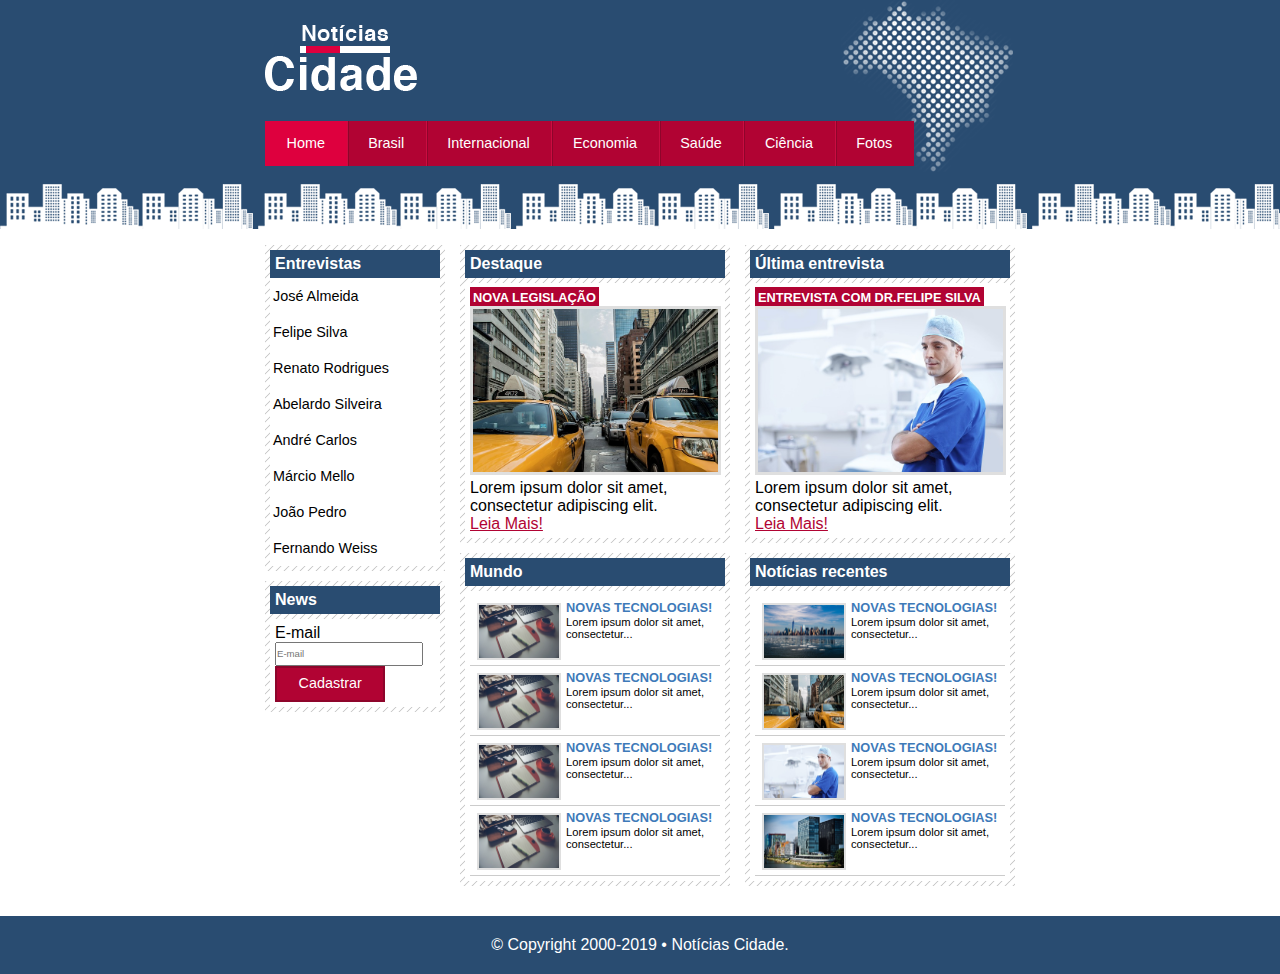
<file: index.html>
<!DOCTYPE html>
<html>
<head>
	<title>Noticias da Cidade</title>
	<meta charset="utf-8">

	<!--Estilo customizado-->
	<link rel="stylesheet" type="text/css" href="css/style.css">

</head>
<body class="home">

	<!-- #INICIO CONTAINER -->
	<div id="container">
		
		<!-- #INICIO TOPO -->
		<div id="topo">
			<h1 class="logo">Noticias Cidade</h1>

			<ul id="navegacao">
				
				<li class="primeiro">
					<a id="home" href="">Home</a>
				</li>

				<li>
					<a id="brasil" href="brasil.html">Brasil</a>
				</li>

				<li>
					<a id="internacional" href="internacional.html">Internacional</a>
				</li>

				<li>
					<a id="economia" href="economia.html">Economia</a>
				</li>

				<li>
					<a id="saude" href="saude.html">Saúde</a>
				</li>

				<li>
					<a id="ciencia" href="ciencia.html">Ciência</a>
				</li>

				<li>
					<a id="fotos" href="fotos.html">Fotos</a>
				</li>

			</ul>
		</div>
		<!-- #FIM TOPO -->

		<!-- #INICIO CONTEUDO-->
		<div id="conteudo">

			<div id="primario">
				
				<div class="caixa destaque">
					<h2>Destaque</h2>
					<div class="caixa-conteudo">
						<h3>Nova Legislação</h3>
						<img class="imagem-principal" src="imagens/taxi.jpg" width="100%">

						<p>
							Lorem ipsum dolor sit amet, consectetur adipiscing elit.
						</p>

						<a href="">Leia Mais!</a>
					</div>					
				</div>

				<div class="caixa">
					<h2>Mundo</h2>

					<div class="caixa-conteudo">

						<ul id="lista-noticias">
							<li>
								<a href="">
									<img src="imagens/tecnologia.jpg" width="80">

									<h3>Novas Tecnologias!</h3>
									<p>
										Lorem ipsum dolor sit amet, consectetur...
									</p>
								</a>
							</li>

							<li>
								<a href="">
									<img src="imagens/tecnologia.jpg" width="80">

									<h3>Novas Tecnologias!</h3>
									<p>
										Lorem ipsum dolor sit amet, consectetur...
									</p>
								</a>
							</li>

							<li>
								<a href="">
									<img src="imagens/tecnologia.jpg" width="80">

									<h3>Novas Tecnologias!</h3>
									<p>
										Lorem ipsum dolor sit amet, consectetur...
									</p>
								</a>
							</li>

							<li>
								<a href="">
									<img src="imagens/tecnologia.jpg" width="80">

									<h3>Novas Tecnologias!</h3>
									<p>
										Lorem ipsum dolor sit amet, consectetur...
									</p>
								</a>
							</li>

						</ul>

						
					</div>
				</div>

			</div>

			<div id="secundario">
				
				<div class="caixa destaque">
					<h2>Última entrevista</h2>
					<div class="caixa-conteudo">
						<h3>entrevista com dr.felipe silva</h3>
						<img class="imagem-principal" src="imagens/doutor.jpg" width="100%">

						<p>
							Lorem ipsum dolor sit amet, consectetur adipiscing elit.
						</p>

						<a href="">Leia Mais!</a>
					</div>
				</div>

				<div class="caixa">
					<h2>Notícias recentes</h2>

					<div class="caixa-conteudo">

						<ul id="lista-noticias">
							<li>
								<a href="">
									<img src="imagens/cidade.jpg" width="80">

									<h3>Novas Tecnologias!</h3>
									<p>
										Lorem ipsum dolor sit amet, consectetur...
									</p>
								</a>
							</li>

							<li>
								<a href="">
									<img src="imagens/taxi.jpg" width="80">

									<h3>Novas Tecnologias!</h3>
									<p>
										Lorem ipsum dolor sit amet, consectetur...
									</p>
								</a>
							</li>

							<li>
								<a href="">
									<img src="imagens/doutor.jpg" width="80">

									<h3>Novas Tecnologias!</h3>
									<p>
										Lorem ipsum dolor sit amet, consectetur...
									</p>
								</a>
							</li>

							<li>
								<a href="">
									<img src="imagens/mundo.jpg" width="80">

									<h3>Novas Tecnologias!</h3>
									<p>
										Lorem ipsum dolor sit amet, consectetur...
									</p>
								</a>
							</li>

						</ul>

						
					</div>
				</div>
			</div>
			
			<div id="lateral">
				
				<!--#INICIO DO MENU LATERAL-->
				<div class="caixa">
					<h2>Entrevistas</h2>

					<div id="caixa-conteudo">
						
						<ul>
							<li>
								<a href="">José Almeida</a>
							</li>
							<li>
								<a href="">Felipe Silva</a>
							</li>
							<li>
								<a href="">Renato Rodrigues</a>
							</li>
							<li>
								<a href="">Abelardo Silveira</a>
							</li>
							<li>
								<a href="">André Carlos</a>
							</li>
							<li>
								<a href="">Márcio Mello</a>
							</li>
							<li>
								<a href="">João Pedro</a>
							</li>
							<li>
								<a href="">Fernando Weiss</a>
							</li>
						</ul>
					</div>
				</div><!--#FIM DO MENU LATERAL-->

				<div class="caixa" id="caixa-secundaria">

					<h2>News</h2>

					<div class="cadastro">
						<form>
							<label for="email">E-mail</label>
							<input type="text" name="email" id="email" placeholder="E-mail">
						</form>

						<input type="submit" value="Cadastrar">
					</div>
					
				</div>
			</div>


		</div>
		<!-- #FIM CONTEUDO -->

	</div>
	<!-- #FIM CONTAINER -->

	<!--#INICIO DO RODAPÉ-->
	<div id="container-rodape" style="clear: both">
		<div id="rodape">
			&copy; Copyright 2000-2019 &bull; Notícias Cidade.
		</div>
	</div>
	<!--#FIM DO RODAPÉ-->


</body>
</html>
</file>
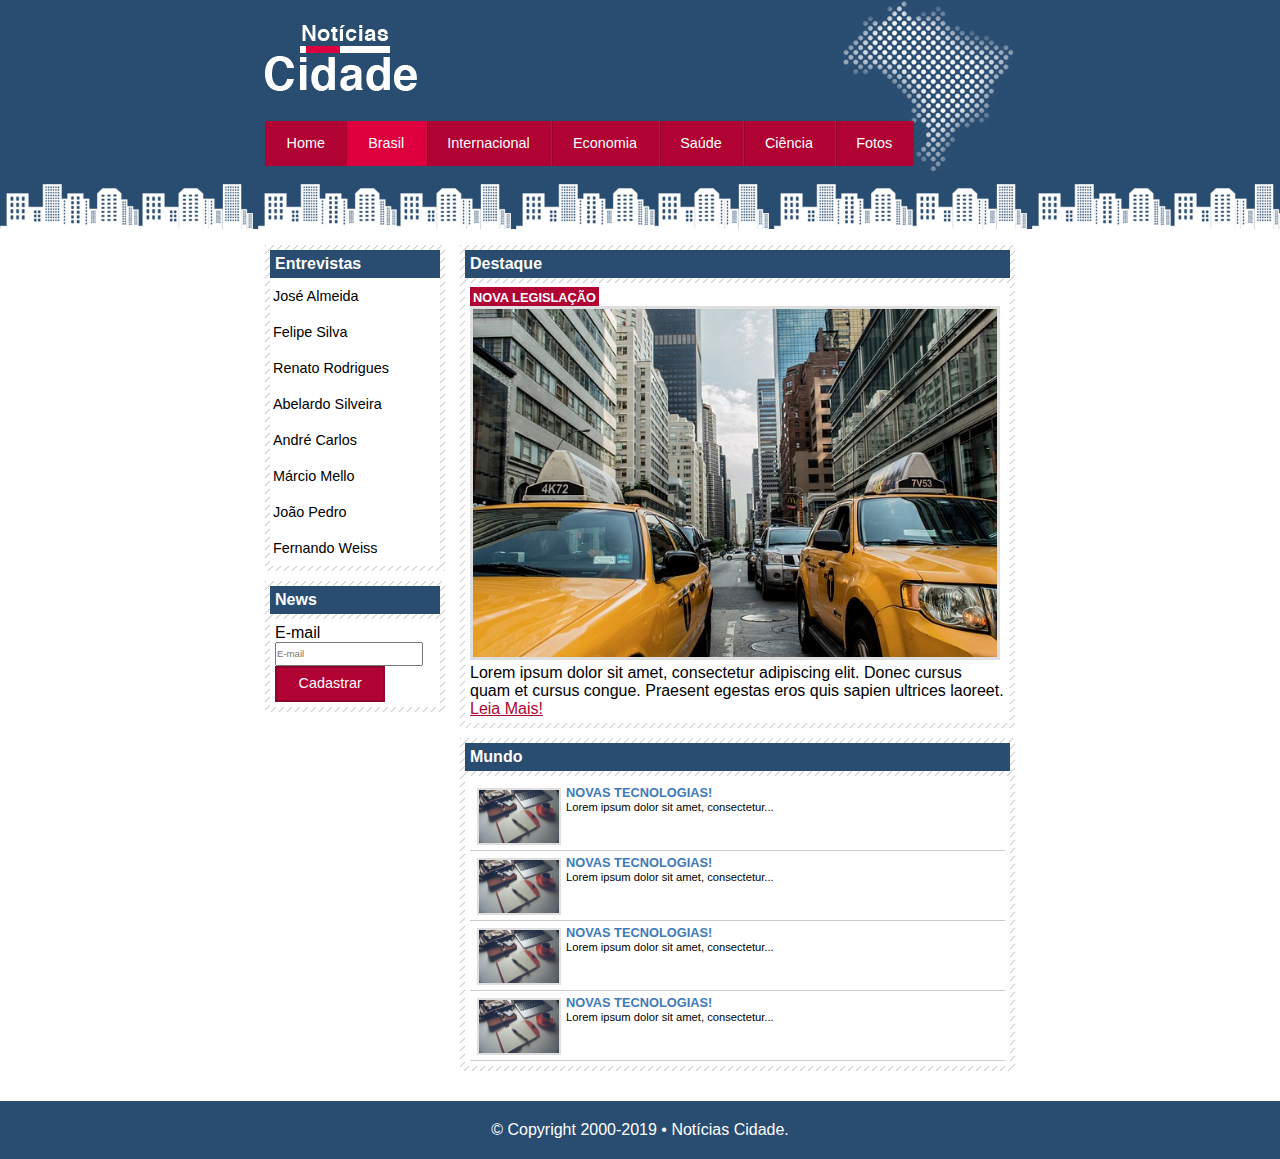
<file: brasil.html>
<!DOCTYPE html>
<html>
<head>
	<title>Noticias da Cidade &bull; Brasil </title>
	<meta charset="utf-8">

	<!--Estilo customizado-->
	<link rel="stylesheet" type="text/css" href="css/style.css">

</head>
<body id="duas-colunas" class="brasil">

	<!-- #INICIO CONTAINER -->
	<div id="container">
		
		<!-- #INICIO TOPO -->
		<div id="topo">
			<h1 class="logo">Noticias Cidade</h1>

			<ul id="navegacao">
				
				<li class="primeiro">
					<a id="home" href="index.html">Home</a>
				</li>

				<li>
					<a id="brasil" href="">Brasil</a>
				</li>

				<li>
					<a id="internacional" href="internacional.html">Internacional</a>
				</li>

				<li>
					<a id="economia" href="economia.html">Economia</a>
				</li>

				<li>
					<a id="saude" href="saude.html">Saúde</a>
				</li>

				<li>
					<a id="ciencia" href="ciencia.html">Ciência</a>
				</li>

				<li>
					<a id="fotos" href="fotos.html">Fotos</a>
				</li>

			</ul>
		</div><!-- #FIM TOPO -->

		<!-- #INICIO CONTEUDO-->
		<div id="conteudo">

			<div id="primario">

				<!-- #INICIO DA ÁREA DE DESTAQUE-->
				<div class="caixa destaque">
					<h2>Destaque</h2>
					<div class="caixa-conteudo">
						<h3>nova legislação</h3>

						<img class="imagem-principal
						" src="imagens/taxi.jpg" width="100%">

						<p>
						Lorem ipsum dolor sit amet, consectetur adipiscing elit. Donec cursus quam et cursus congue. Praesent egestas eros quis sapien ultrices laoreet.
						</p>

						<a href="">Leia Mais!</a>
						
					</div>
					
				</div>
				<!-- #FIM DA ÁREA DE DESTAQUE-->

				<!-- #INICIO DA ÁREA DE NOTICIAS-->
				<div class="caixa">
					<h2>Mundo</h2>

					<div class="caixa-conteudo">

						<ul id="lista-noticias">
							
							<li>
								<a href="">
									<img src="imagens/tecnologia.jpg" width="80">

									<h3>Novas Tecnologias!</h3>
									<p>
										Lorem ipsum dolor sit amet, consectetur...
									</p>
								</a>
							</li>

							<li>
								<a href="">
									<img src="imagens/tecnologia.jpg" width="80">

									<h3>Novas Tecnologias!</h3>
									<p>
										Lorem ipsum dolor sit amet, consectetur...
									</p>
								</a>
							</li>

							<li>
								<a href="">
									<img src="imagens/tecnologia.jpg" width="80">

									<h3>Novas Tecnologias!</h3>
									<p>
										Lorem ipsum dolor sit amet, consectetur...
									</p>
								</a>
							</li>

							<li>
								<a href="">
									<img src="imagens/tecnologia.jpg" width="80">

									<h3>Novas Tecnologias!</h3>
									<p>
										Lorem ipsum dolor sit amet, consectetur...
									</p>
								</a>
							</li>

						</ul>

					</div>
				</div>
				<!-- #FIM DA ÁREA DE NOTICIAS-->
				
			</div>
			
			<div id="lateral">
				
				<!--#INICIO DO MENU LATERAL-->
				<div class="caixa">
					<h2>Entrevistas</h2>

					<div id="caixa-conteudo">
						
						<ul>
							<li>
								<a href="">José Almeida</a>
							</li>
							<li>
								<a href="">Felipe Silva</a>
							</li>
							<li>
								<a href="">Renato Rodrigues</a>
							</li>
							<li>
								<a href="">Abelardo Silveira</a>
							</li>
							<li>
								<a href="">André Carlos</a>
							</li>
							<li>
								<a href="">Márcio Mello</a>
							</li>
							<li>
								<a href="">João Pedro</a>
							</li>
							<li>
								<a href="">Fernando Weiss</a>
							</li>
						</ul>
					</div>
				</div><!--#FIM DO MENU LATERAL-->

				<div class="caixa" id="caixa-secundaria">

					<h2>News</h2>

					<div class="cadastro">
						<form>
							<label for="email">E-mail</label>
							<input type="text" name="email" id="email" placeholder="E-mail">
						</form>

						<input type="submit" value="Cadastrar">
					</div>
					
				</div>

			</div>


		</div><!-- #FIM CONTEUDO -->

	</div><!-- #FIM CONTAINER -->

	<div id="container-rodape" style="clear: both">
		<div id="rodape">
			&copy; Copyright 2000-2019 &bull; Notícias Cidade.
		</div>
	</div>


</body>
</html>
</file>
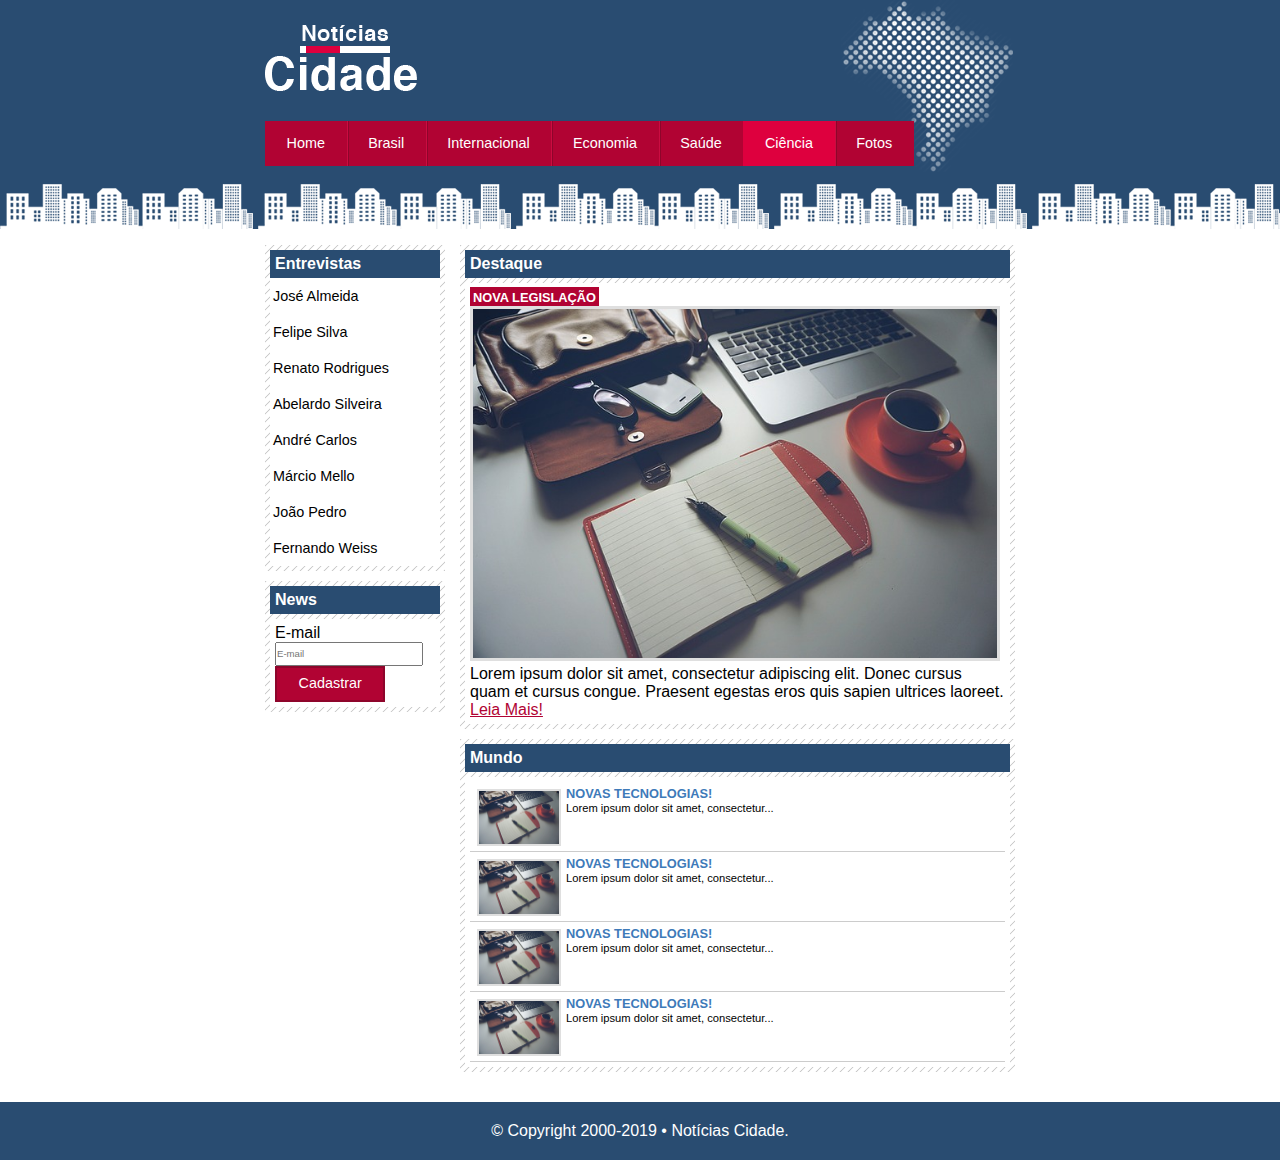
<file: ciencia.html>
<!DOCTYPE html>
<html>
<head>
	<title>Noticias da Cidade &bull; Ciência</title>
	<meta charset="utf-8">

	<!--Estilo customizado-->
	<link rel="stylesheet" type="text/css" href="css/style.css">

</head>
<body id="duas-colunas" class="ciencia">

	<!-- #INICIO CONTAINER -->
	<div id="container">
		
		<!-- #INICIO TOPO -->
		<div id="topo">
			<h1 class="logo">Noticias Cidade</h1>

			<ul id="navegacao">
				
				<li class="primeiro">
					<a id="home" href="index.html">Home</a>
				</li>

				<li>
					<a id="brasil" href="brasil.html">Brasil</a>
				</li>

				<li>
					<a id="internacional" href="internacional.html">Internacional</a>
				</li>

				<li>
					<a id="economia" href="economia.html">Economia</a>
				</li>

				<li>
					<a id="saude" href="saude.html">Saúde</a>
				</li>

				<li>
					<a id="ciencia" href="">Ciência</a>
				</li>

				<li>
					<a id="fotos" href="fotos.html">Fotos</a>
				</li>

			</ul>
		</div><!-- #FIM TOPO -->

		<!-- #INICIO CONTEUDO-->
		<div id="conteudo">

			<div id="primario">

				<!-- #INICIO DA ÁREA DE DESTAQUE-->
				<div class="caixa destaque">
					<h2>Destaque</h2>
					<div class="caixa-conteudo">
						<h3>nova legislação</h3>

						<img class="imagem-principal
						" src="imagens/tecnologia.jpg" width="100%">

						<p>
						Lorem ipsum dolor sit amet, consectetur adipiscing elit. Donec cursus quam et cursus congue. Praesent egestas eros quis sapien ultrices laoreet.
						</p>

						<a href="">Leia Mais!</a>
						
					</div>
					
				</div>
				<!-- #FIM DA ÁREA DE DESTAQUE-->

				<!-- #INICIO DA ÁREA DE NOTICIAS-->
				<div class="caixa">
					<h2>Mundo</h2>

					<div class="caixa-conteudo">

						<ul id="lista-noticias">
							
							<li>
								<a href="">
									<img src="imagens/tecnologia.jpg" width="80">

									<h3>Novas Tecnologias!</h3>
									<p>
										Lorem ipsum dolor sit amet, consectetur...
									</p>
								</a>
							</li>

							<li>
								<a href="">
									<img src="imagens/tecnologia.jpg" width="80">

									<h3>Novas Tecnologias!</h3>
									<p>
										Lorem ipsum dolor sit amet, consectetur...
									</p>
								</a>
							</li>

							<li>
								<a href="">
									<img src="imagens/tecnologia.jpg" width="80">

									<h3>Novas Tecnologias!</h3>
									<p>
										Lorem ipsum dolor sit amet, consectetur...
									</p>
								</a>
							</li>

							<li>
								<a href="">
									<img src="imagens/tecnologia.jpg" width="80">

									<h3>Novas Tecnologias!</h3>
									<p>
										Lorem ipsum dolor sit amet, consectetur...
									</p>
								</a>
							</li>

						</ul>

					</div>
				</div>
				<!-- #FIM DA ÁREA DE NOTICIAS-->
				
			</div>
			
			<div id="lateral">
				
				<!--#INICIO DO MENU LATERAL-->
				<div class="caixa">
					<h2>Entrevistas</h2>

					<div id="caixa-conteudo">
						
						<ul>
							<li>
								<a href="">José Almeida</a>
							</li>
							<li>
								<a href="">Felipe Silva</a>
							</li>
							<li>
								<a href="">Renato Rodrigues</a>
							</li>
							<li>
								<a href="">Abelardo Silveira</a>
							</li>
							<li>
								<a href="">André Carlos</a>
							</li>
							<li>
								<a href="">Márcio Mello</a>
							</li>
							<li>
								<a href="">João Pedro</a>
							</li>
							<li>
								<a href="">Fernando Weiss</a>
							</li>
						</ul>
					</div>
				</div><!--#FIM DO MENU LATERAL-->

				<div class="caixa" id="caixa-secundaria">

					<h2>News</h2>

					<div class="cadastro">
						<form>
							<label for="email">E-mail</label>
							<input type="text" name="email" id="email" placeholder="E-mail">
						</form>

						<input type="submit" value="Cadastrar">
					</div>
					
				</div>

			</div>

		</div><!-- #FIM CONTEUDO -->

	</div><!-- #FIM CONTAINER -->

	<div id="container-rodape" style="clear: both">
		<div id="rodape">
			&copy; Copyright 2000-2019 &bull; Notícias Cidade.
		</div>
	</div>

</body>
</html>
</file>
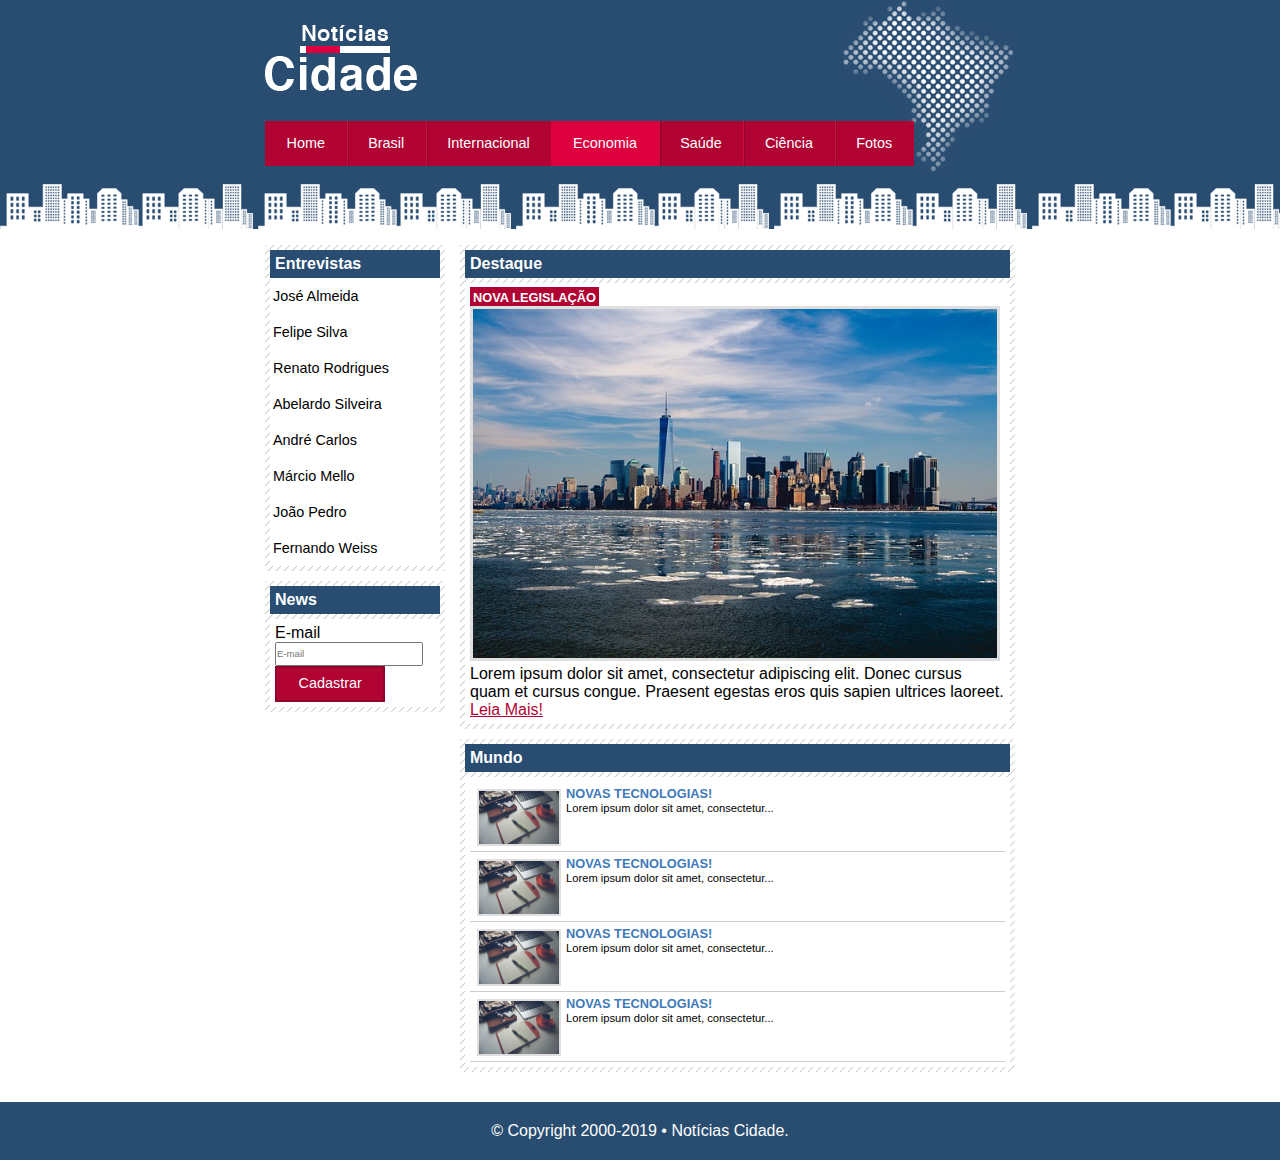
<file: economia.html>
<!DOCTYPE html>
<html>
<head>
	<title>Noticias da Cidade &bull; Economia</title>
	<meta charset="utf-8">

	<!--Estilo customizado-->
	<link rel="stylesheet" type="text/css" href="css/style.css">

</head>
<body id="duas-colunas" class="economia">

	<!-- #INICIO CONTAINER -->
	<div id="container">
		
		<!-- #INICIO TOPO -->
		<div id="topo">
			<h1 class="logo">Noticias Cidade</h1>

			<ul id="navegacao">
				
				<li class="primeiro">
					<a id="home" href="index.html">Home</a>
				</li>

				<li>
					<a id="brasil" href="brasil.html">Brasil</a>
				</li>

				<li>
					<a id="internacional" href="internacional.html">Internacional</a>
				</li>

				<li>
					<a id="economia" href="">Economia</a>
				</li>

				<li>
					<a id="saude" href="saude.html">Saúde</a>
				</li>

				<li>
					<a id="ciencia" href="ciencia.html">Ciência</a>
				</li>

				<li>
					<a id="fotos" href="fotos.html">Fotos</a>
				</li>

			</ul>
		</div><!-- #FIM TOPO -->

		<!-- #INICIO CONTEUDO-->
		<div id="conteudo">

			<div id="primario">

				<!-- #INICIO DA ÁREA DE DESTAQUE-->
				<div class="caixa destaque">
					<h2>Destaque</h2>
					<div class="caixa-conteudo">
						<h3>nova legislação</h3>

						<img class="imagem-principal
						" src="imagens/cidade.jpg" width="100%">

						<p>
						Lorem ipsum dolor sit amet, consectetur adipiscing elit. Donec cursus quam et cursus congue. Praesent egestas eros quis sapien ultrices laoreet.
						</p>

						<a href="">Leia Mais!</a>
						
					</div>
					
				</div>
				<!-- #FIM DA ÁREA DE DESTAQUE-->

				<!-- #INICIO DA ÁREA DE NOTICIAS-->
				<div class="caixa">
					<h2>Mundo</h2>

					<div class="caixa-conteudo">

						<ul id="lista-noticias">
							
							<li>
								<a href="">
									<img src="imagens/tecnologia.jpg" width="80">

									<h3>Novas Tecnologias!</h3>
									<p>
										Lorem ipsum dolor sit amet, consectetur...
									</p>
								</a>
							</li>

							<li>
								<a href="">
									<img src="imagens/tecnologia.jpg" width="80">

									<h3>Novas Tecnologias!</h3>
									<p>
										Lorem ipsum dolor sit amet, consectetur...
									</p>
								</a>
							</li>

							<li>
								<a href="">
									<img src="imagens/tecnologia.jpg" width="80">

									<h3>Novas Tecnologias!</h3>
									<p>
										Lorem ipsum dolor sit amet, consectetur...
									</p>
								</a>
							</li>

							<li>
								<a href="">
									<img src="imagens/tecnologia.jpg" width="80">

									<h3>Novas Tecnologias!</h3>
									<p>
										Lorem ipsum dolor sit amet, consectetur...
									</p>
								</a>
							</li>

						</ul>

					</div>
				</div>
				<!-- #FIM DA ÁREA DE NOTICIAS-->
				
			</div>
			
			<div id="lateral">
				
				<!--#INICIO DO MENU LATERAL-->
				<div class="caixa">
					<h2>Entrevistas</h2>

					<div id="caixa-conteudo">
						
						<ul>
							<li>
								<a href="">José Almeida</a>
							</li>
							<li>
								<a href="">Felipe Silva</a>
							</li>
							<li>
								<a href="">Renato Rodrigues</a>
							</li>
							<li>
								<a href="">Abelardo Silveira</a>
							</li>
							<li>
								<a href="">André Carlos</a>
							</li>
							<li>
								<a href="">Márcio Mello</a>
							</li>
							<li>
								<a href="">João Pedro</a>
							</li>
							<li>
								<a href="">Fernando Weiss</a>
							</li>
						</ul>
					</div>
				</div><!--#FIM DO MENU LATERAL-->

				<div class="caixa" id="caixa-secundaria">

					<h2>News</h2>

					<div class="cadastro">
						<form>
							<label for="email">E-mail</label>
							<input type="text" name="email" id="email" placeholder="E-mail">
						</form>

						<input type="submit" value="Cadastrar">
					</div>
					
				</div>

			</div>


		</div><!-- #FIM CONTEUDO -->

	</div><!-- #FIM CONTAINER -->

	<div id="container-rodape" style="clear: both">
		<div id="rodape">
			&copy; Copyright 2000-2019 &bull; Notícias Cidade.
		</div>
	</div>

</body>
</html>
</file>
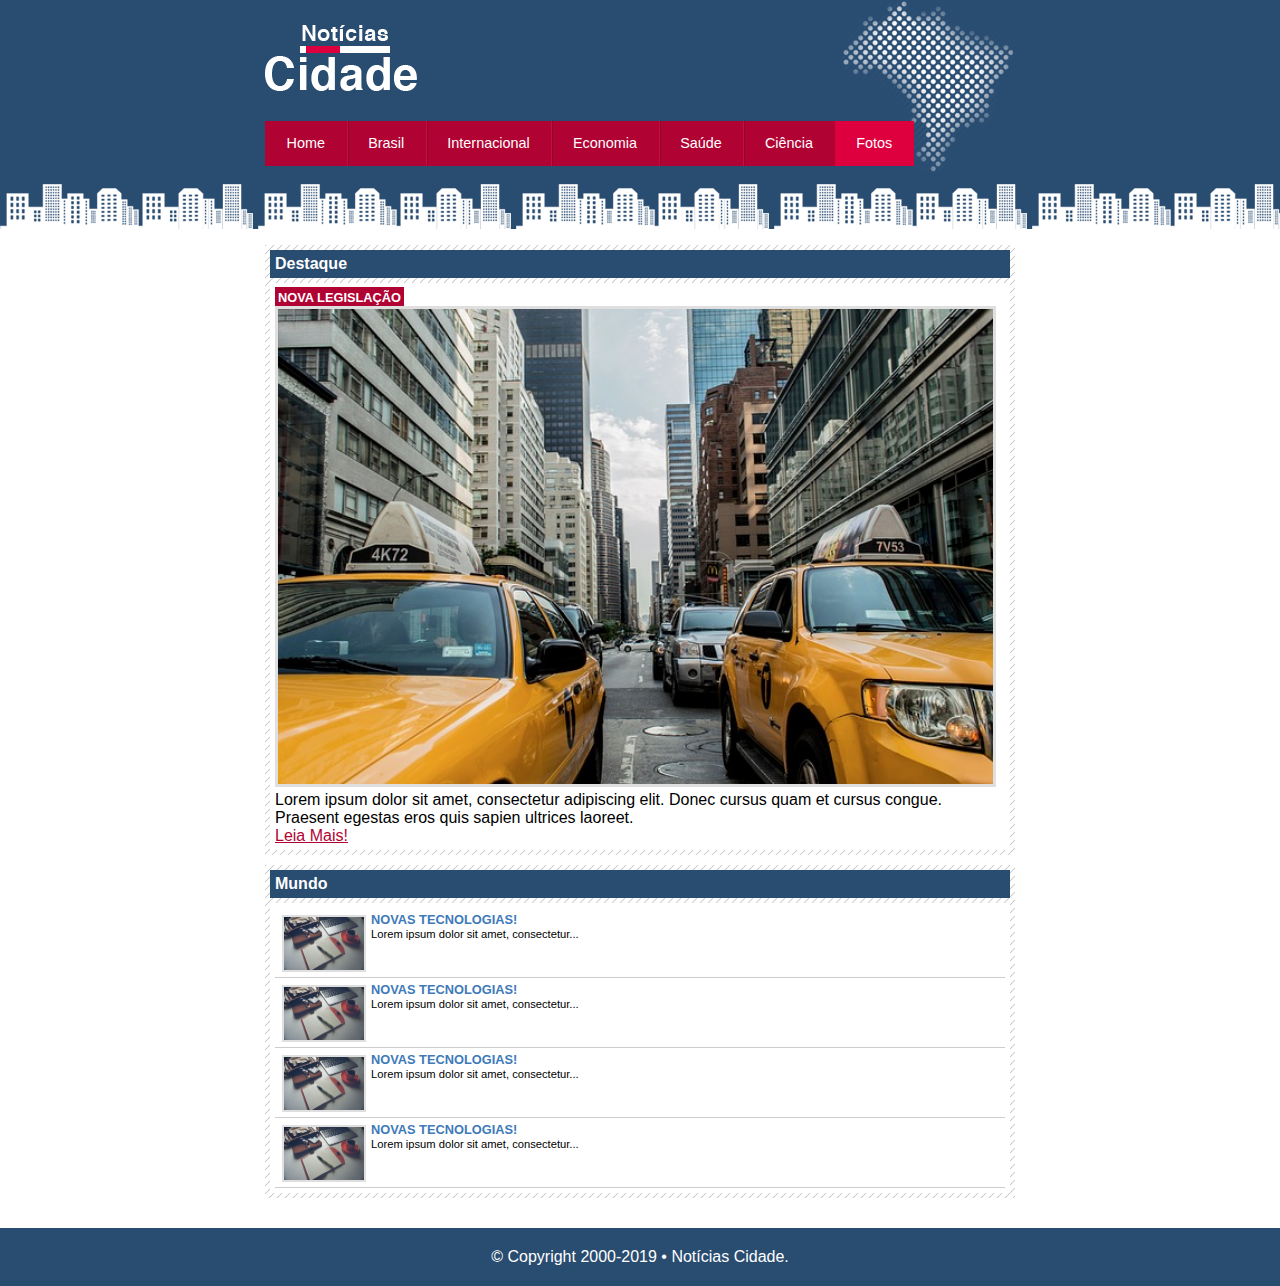
<file: fotos.html>
<!DOCTYPE html>
<html>
<head>
	<title>Noticias da Cidade &bull; Fotos</title>
	<meta charset="utf-8">

	<!--Estilo customizado-->
	<link rel="stylesheet" type="text/css" href="css/style.css">

</head>
<body id="uma-coluna" class="fotos">

	<!-- #INICIO CONTAINER -->
	<div id="container">
		
		<!-- #INICIO TOPO -->
		<div id="topo">
			<h1 class="logo">Noticias Cidade</h1>

			<ul id="navegacao">
				
				<li class="primeiro">
					<a id="home" href="index.html">Home</a>
				</li>

				<li>
					<a id="brasil" href="brasil.html">Brasil</a>
				</li>

				<li>
					<a id="internacional" href="internacional.html">Internacional</a>
				</li>

				<li>
					<a id="economia" href="economia.html">Economia</a>
				</li>

				<li>
					<a id="saude" href="saude.html">Saúde</a>
				</li>

				<li>
					<a id="ciencia" href="ciencia.html">Ciência</a>
				</li>

				<li>
					<a id="fotos" href="">Fotos</a>
				</li>

			</ul>
		</div><!-- #FIM TOPO -->

		<!-- #INICIO CONTEUDO-->
		<div id="conteudo">

			<div id="primario">

				<!-- #INICIO DA ÁREA DE DESTAQUE-->
				<div class="caixa destaque">
					<h2>Destaque</h2>
					<div class="caixa-conteudo">
						<h3>nova legislação</h3>

						<img class="imagem-principal
						" src="imagens/taxi.jpg" width="100%">

						<p>
						Lorem ipsum dolor sit amet, consectetur adipiscing elit. Donec cursus quam et cursus congue. Praesent egestas eros quis sapien ultrices laoreet.
						</p>

						<a href="">Leia Mais!</a>
						
					</div>
					
				</div>
				<!-- #FIM DA ÁREA DE DESTAQUE-->

				<!-- #INICIO DA ÁREA DE NOTICIAS-->
				<div class="caixa">
					<h2>Mundo</h2>

					<div class="caixa-conteudo">

						<ul id="lista-noticias">
							
							<li>
								<a href="">
									<img src="imagens/tecnologia.jpg" width="80">

									<h3>Novas Tecnologias!</h3>
									<p>
										Lorem ipsum dolor sit amet, consectetur...
									</p>
								</a>
							</li>

							<li>
								<a href="">
									<img src="imagens/tecnologia.jpg" width="80">

									<h3>Novas Tecnologias!</h3>
									<p>
										Lorem ipsum dolor sit amet, consectetur...
									</p>
								</a>
							</li>

							<li>
								<a href="">
									<img src="imagens/tecnologia.jpg" width="80">

									<h3>Novas Tecnologias!</h3>
									<p>
										Lorem ipsum dolor sit amet, consectetur...
									</p>
								</a>
							</li>

							<li>
								<a href="">
									<img src="imagens/tecnologia.jpg" width="80">

									<h3>Novas Tecnologias!</h3>
									<p>
										Lorem ipsum dolor sit amet, consectetur...
									</p>
								</a>
							</li>

						</ul>

					</div>
				</div>
				<!-- #FIM DA ÁREA DE NOTICIAS-->
				
			</div>

		</div><!-- #FIM CONTEUDO -->

	</div><!-- #FIM CONTAINER -->

	<div id="container-rodape" style="clear: both">
		<div id="rodape">
			&copy; Copyright 2000-2019 &bull; Notícias Cidade.
		</div>
	</div>

</body>
</html>
</file>
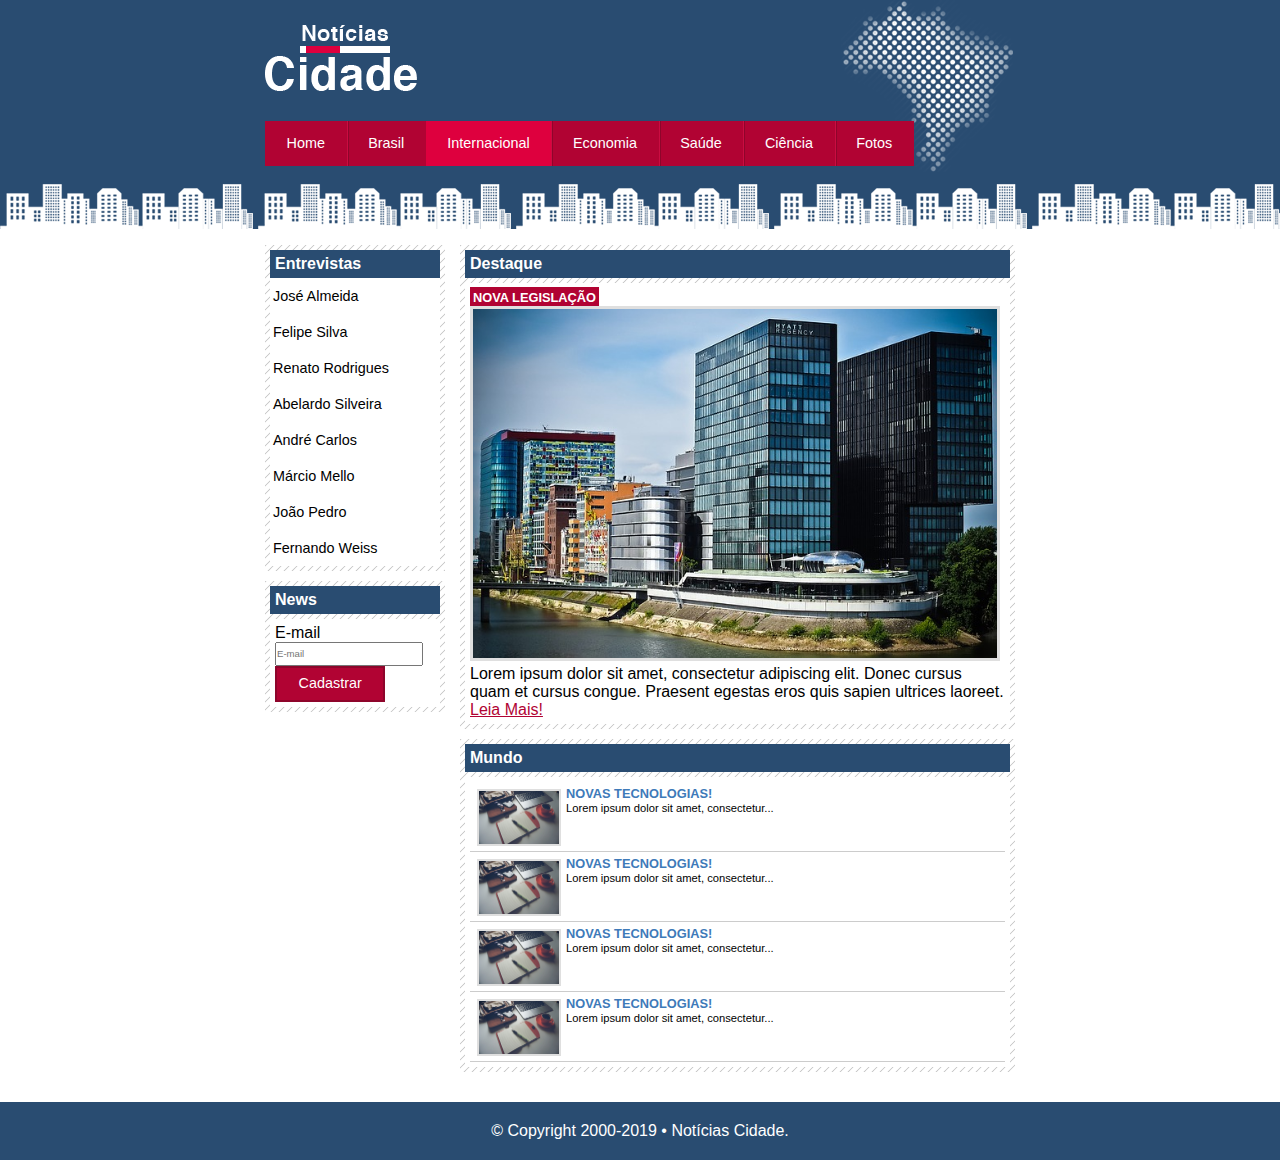
<file: internacional.html>
<!DOCTYPE html>
<html>
<head>
	<title>Noticias da Cidade &bull; Internacional</title>
	<meta charset="utf-8">

	<!--Estilo customizado-->
	<link rel="stylesheet" type="text/css" href="css/style.css">

</head>
<body id="duas-colunas" class="internacional">

	<!-- #INICIO CONTAINER -->
	<div id="container">
		
		<!-- #INICIO TOPO -->
		<div id="topo">
			<h1 class="logo">Noticias Cidade</h1>

			<ul id="navegacao">
				
				<li class="primeiro">
					<a id="home" href="index.html">Home</a>
				</li>

				<li>
					<a id="brasil" href="brasil.html">Brasil</a>
				</li>

				<li>
					<a id="internacional" href="">Internacional</a>
				</li>

				<li>
					<a id="economia" href="economia.html">Economia</a>
				</li>

				<li>
					<a id="saude" href="saude.html">Saúde</a>
				</li>

				<li>
					<a id="ciencia" href="ciencia.html">Ciência</a>
				</li>

				<li>
					<a id="fotos" href="fotos.html">Fotos</a>
				</li>

			</ul>
		</div><!-- #FIM TOPO -->

		<!-- #INICIO CONTEUDO-->
		<div id="conteudo">

			<div id="primario">

				<!-- #INICIO DA ÁREA DE DESTAQUE-->
				<div class="caixa destaque">
					<h2>Destaque</h2>
					<div class="caixa-conteudo">
						<h3>nova legislação</h3>

						<img class="imagem-principal
						" src="imagens/mundo.jpg" width="100%">

						<p>
						Lorem ipsum dolor sit amet, consectetur adipiscing elit. Donec cursus quam et cursus congue. Praesent egestas eros quis sapien ultrices laoreet.
						</p>

						<a href="">Leia Mais!</a>
						
					</div>
					
				</div>
				<!-- #FIM DA ÁREA DE DESTAQUE-->

				<!-- #INICIO DA ÁREA DE NOTICIAS-->
				<div class="caixa">
					<h2>Mundo</h2>

					<div class="caixa-conteudo">

						<ul id="lista-noticias">
							
							<li>
								<a href="">
									<img src="imagens/tecnologia.jpg" width="80">

									<h3>Novas Tecnologias!</h3>
									<p>
										Lorem ipsum dolor sit amet, consectetur...
									</p>
								</a>
							</li>

							<li>
								<a href="">
									<img src="imagens/tecnologia.jpg" width="80">

									<h3>Novas Tecnologias!</h3>
									<p>
										Lorem ipsum dolor sit amet, consectetur...
									</p>
								</a>
							</li>

							<li>
								<a href="">
									<img src="imagens/tecnologia.jpg" width="80">

									<h3>Novas Tecnologias!</h3>
									<p>
										Lorem ipsum dolor sit amet, consectetur...
									</p>
								</a>
							</li>

							<li>
								<a href="">
									<img src="imagens/tecnologia.jpg" width="80">

									<h3>Novas Tecnologias!</h3>
									<p>
										Lorem ipsum dolor sit amet, consectetur...
									</p>
								</a>
							</li>

						</ul>

					</div>
				</div>
				<!-- #FIM DA ÁREA DE NOTICIAS-->
				
			</div>
			
			<div id="lateral">
				
				<!--#INICIO DO MENU LATERAL-->
				<div class="caixa">
					<h2>Entrevistas</h2>

					<div id="caixa-conteudo">
						
						<ul>
							<li>
								<a href="">José Almeida</a>
							</li>
							<li>
								<a href="">Felipe Silva</a>
							</li>
							<li>
								<a href="">Renato Rodrigues</a>
							</li>
							<li>
								<a href="">Abelardo Silveira</a>
							</li>
							<li>
								<a href="">André Carlos</a>
							</li>
							<li>
								<a href="">Márcio Mello</a>
							</li>
							<li>
								<a href="">João Pedro</a>
							</li>
							<li>
								<a href="">Fernando Weiss</a>
							</li>
						</ul>
					</div>
				</div><!--#FIM DO MENU LATERAL-->

				<div class="caixa" id="caixa-secundaria">

					<h2>News</h2>

					<div class="cadastro">
						<form>
							<label for="email">E-mail</label>
							<input type="text" name="email" id="email" placeholder="E-mail">
						</form>

						<input type="submit" value="Cadastrar">
					</div>
					
				</div>

			</div>


		</div><!-- #FIM CONTEUDO -->

	</div><!-- #FIM CONTAINER -->

	<div id="container-rodape" style="clear: both">
		<div id="rodape">
			&copy; Copyright 2000-2019 &bull; Notícias Cidade.
		</div>
	</div>

</body>
</html>
</file>
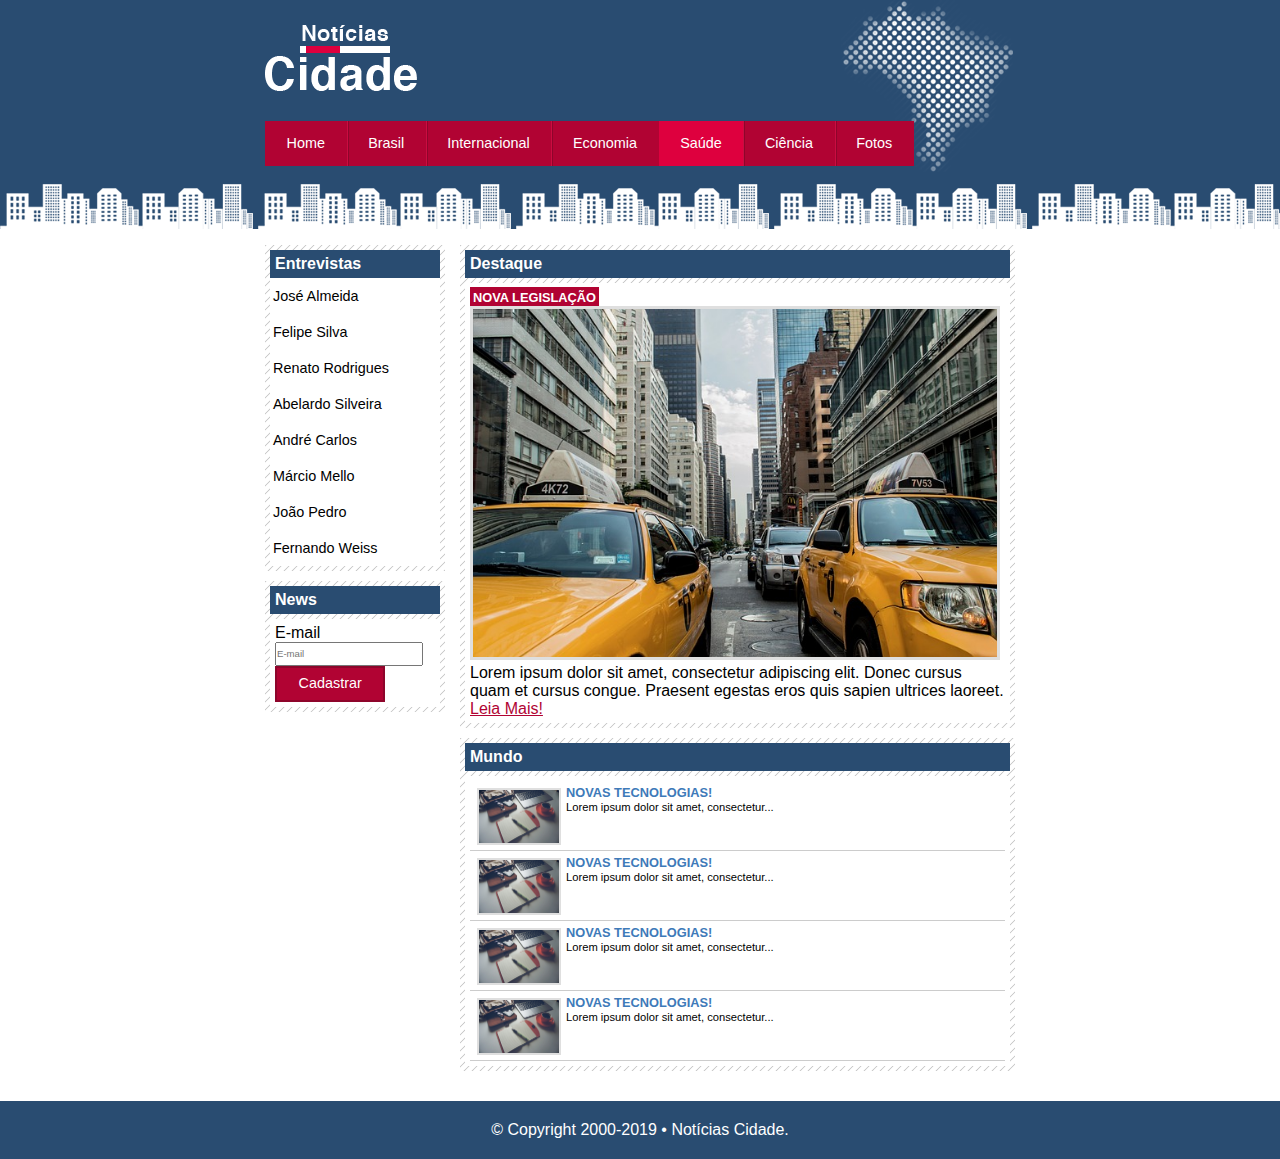
<file: saude.html>
<!DOCTYPE html>
<html>
<head>
	<title>Noticias da Cidade &bull; Saúde</title>
	<meta charset="utf-8">

	<!--Estilo customizado-->
	<link rel="stylesheet" type="text/css" href="css/style.css">

</head>
<body id="duas-colunas" class="saude">

	<!-- #INICIO CONTAINER -->
	<div id="container">
		
		<!-- #INICIO TOPO -->
		<div id="topo">
			<h1 class="logo">Noticias Cidade</h1>

			<ul id="navegacao">
				
				<li class="primeiro">
					<a id="home" href="index.html">Home</a>
				</li>

				<li>
					<a id="brasil" href="brasil.html">Brasil</a>
				</li>

				<li>
					<a id="internacional" href="internacional.html">Internacional</a>
				</li>

				<li>
					<a id="economia" href="economia.html">Economia</a>
				</li>

				<li>
					<a id="saude" href="">Saúde</a>
				</li>

				<li>
					<a id="ciencia" href="ciencia.html">Ciência</a>
				</li>

				<li>
					<a id="fotos" href="fotos.html">Fotos</a>
				</li>

			</ul>
		</div><!-- #FIM TOPO -->

		<!-- #INICIO CONTEUDO-->
		<div id="conteudo">

			<div id="primario">

				<!-- #INICIO DA ÁREA DE DESTAQUE-->
				<div class="caixa destaque">
					<h2>Destaque</h2>
					<div class="caixa-conteudo">
						<h3>nova legislação</h3>

						<img class="imagem-principal
						" src="imagens/taxi.jpg" width="100%">

						<p>
						Lorem ipsum dolor sit amet, consectetur adipiscing elit. Donec cursus quam et cursus congue. Praesent egestas eros quis sapien ultrices laoreet.
						</p>

						<a href="">Leia Mais!</a>
						
					</div>
					
				</div>
				<!-- #FIM DA ÁREA DE DESTAQUE-->

				<!-- #INICIO DA ÁREA DE NOTICIAS-->
				<div class="caixa">
					<h2>Mundo</h2>

					<div class="caixa-conteudo">

						<ul id="lista-noticias">
							
							<li>
								<a href="">
									<img src="imagens/tecnologia.jpg" width="80">

									<h3>Novas Tecnologias!</h3>
									<p>
										Lorem ipsum dolor sit amet, consectetur...
									</p>
								</a>
							</li>

							<li>
								<a href="">
									<img src="imagens/tecnologia.jpg" width="80">

									<h3>Novas Tecnologias!</h3>
									<p>
										Lorem ipsum dolor sit amet, consectetur...
									</p>
								</a>
							</li>

							<li>
								<a href="">
									<img src="imagens/tecnologia.jpg" width="80">

									<h3>Novas Tecnologias!</h3>
									<p>
										Lorem ipsum dolor sit amet, consectetur...
									</p>
								</a>
							</li>

							<li>
								<a href="">
									<img src="imagens/tecnologia.jpg" width="80">

									<h3>Novas Tecnologias!</h3>
									<p>
										Lorem ipsum dolor sit amet, consectetur...
									</p>
								</a>
							</li>

						</ul>

					</div>
				</div>
				<!-- #FIM DA ÁREA DE NOTICIAS-->
				
			</div>
			
			<div id="lateral">
				
				<!--#INICIO DO MENU LATERAL-->
				<div class="caixa">
					<h2>Entrevistas</h2>

					<div id="caixa-conteudo">
						
						<ul>
							<li>
								<a href="">José Almeida</a>
							</li>
							<li>
								<a href="">Felipe Silva</a>
							</li>
							<li>
								<a href="">Renato Rodrigues</a>
							</li>
							<li>
								<a href="">Abelardo Silveira</a>
							</li>
							<li>
								<a href="">André Carlos</a>
							</li>
							<li>
								<a href="">Márcio Mello</a>
							</li>
							<li>
								<a href="">João Pedro</a>
							</li>
							<li>
								<a href="">Fernando Weiss</a>
							</li>
						</ul>
					</div>
				</div><!--#FIM DO MENU LATERAL-->

				<div class="caixa" id="caixa-secundaria">

					<h2>News</h2>

					<div class="cadastro">
						<form>
							<label for="email">E-mail</label>
							<input type="text" name="email" id="email" placeholder="E-mail">
						</form>

						<input type="submit" value="Cadastrar">
					</div>
					
				</div>

			</div>


		</div><!-- #FIM CONTEUDO -->

	</div><!-- #FIM CONTAINER -->

	<div id="container-rodape" style="clear: both">
		<div id="rodape">
			&copy; Copyright 2000-2019 &bull; Notícias Cidade.
		</div>
	</div>

</body>
</html>
</file>
<file: css/style.css>
/* ****** #INICIO - CSS SITE NOTICIAS CIDADE ****** */


/* ****** #INICIO - RESET DA PAGINA ****** */
* {
	padding: 0;
	margin:0;
}

body {
	font-family: 'Trebuchet MS', Helvetica, sans-serif;
	background: #fff url(../imagens/fundo.png) repeat-x;
}
/* ****** #FIM - RESET DA PAGINA ****** */


/* ****** #INICIO - DIV COM TODOS OS CONTEUDOS DA PÁGINA EXCETO RODAPÉ ****** */
#container {
	width: 750px;
	margin:0 auto;
}
/* ****** #FIM - DIV PRINCIPAL DA PÁGINA ****** */


/* ****** #INICIO - FORMATANDO TOPO ****** */
#topo {
	height: 150px;
	background: url(../imagens/detalhe-topo.png) no-repeat right center;
	padding-top:25px;
	/*border:1px solid red;*/
}	

.logo {
	width: 152px;
	height: 66px;
	background: url(../imagens/logo.png) no-repeat center;
	text-indent: -3000px;
}

ul {
	margin:0;
	padding: 0;
	list-style: none;
}

#topo ul{
	margin-top: 30px;
	background: #b10333;
	float: left;
	border: none;
}

#topo ul li {
	float: left;
}

#topo ul a {
	font-size: 0.9em;
	display: block;
	padding: 0.5em 1.5em;
	line-height: 2.1em;
	text-decoration: none;
	color: #fff;
	background: url(../imagens/divisor.png) repeat-y left top;
}

#topo ul .primeiro a {
	background: none;
}

#topo ul a:hover {
	color:#69001d;
}


/* ****** #INICIO - MARCADORES DE PAGINA ****** */
body.home #navegacao a#home,
body.brasil #navegacao a#brasil,
body.internacional #navegacao a#internacional,
body.economia #navegacao a#economia,
body.saude #navegacao a#saude,
body.ciencia #navegacao a#ciencia,
body.fotos #navegacao a#fotos {
	color: #fff;
	background: #de003e;
	cursor: text;
}
/* ****** #FIM - MARCADORES DE PAGINAS ****** */


/* ****** #FIM - FORMATANDO TOPO ****** */


#conteudo {
	margin-top: 60px;
}


/* ****** #INICIO - FORMATANDO PRIMÁRIO DAS PAGINAS ****** */
#primario {
	width:270px;
	margin: 0 0 20px 195px;
	float: left;
}

#duas-colunas #primario {
	width:555px;
}

#uma-coluna #primario {
	width:750px;
	margin: 0 0 20px 0;
}
/* ****** #FIM - FORMATANDO PRIMARIO NAS PAGINAS ****** */


/* ****** #INICIO - FORMATANDO SECUNDÁRIO E LATERAL ****** */
#secundario {
	width: 270px;
	margin: 0 0 20px 15px;
	float: left;
}

#lateral {
	width: 180px;
	margin: 0 0 20px -750px;
	float: left;
}

#duas-colunas #lateral {
	width: 180px;
	margin: 0 0 20px -750px;
	float: left;
}
/* ****** #FIM - FORMATANDO SECUNDÁRIO E LATERAL ****** */

/* ****** #INICIO - FORMATANDO CAIXA ****** */
.caixa {
	margin: 10px 0;
	padding: 5px;
	background: url(../imagens/fundo-caixa.png);
}

.caixa-conteudo {
	background: #fff;
	padding: 5px;
	margin-top: 5px;
}

/* ****** #FIM - FORMATANDO CAIXA ****** */

/* ****** #INICIO - TITULO DAS POSTAGENS ****** */
h2 {
	font-size: 1em;
	padding: 5px;
	background: #294c71;
	color: #fff;
}
/* ****** #FIM - TITULO DAS POSTAGENS ****** */


/* ****** #INICIO - LATERAL DA PAGINA ****** */
#lateral ul a {
	font-size: 0.9em;
	line-height: 30px;
	color: #000;
	text-decoration: none;
	display: block;
	background: #fff;
	padding:3px;
	border-bottom: : 1px solid #f3f3f3;
}

#lateral ul a:hover {
	text-indent:20px; /*Poderia ser utilizado o padding-left*/
	background: #f9f9f9 url(../imagens/marcador.png) no-repeat left center;
	color: #a1a1a1;
}

#lateral .cadastro {
	margin-top: 5px;
	padding: 5px;
	background: #fff;
}

#lateral .cadastro input[type="text"] {
	width: 90%;
	font-size:0.6em;
	line-height: 20px;
}

#lateral .cadastro input[type="submit"] {
	font-size: 0.9em;
	display: block;
	padding: 0.5em 1.5em;
	line-height: 1.2em;
	color: #fff;
	background:#b10333;
	border: 2px solid #8e052b;
}
/* ****** #FIM - LATERAL DA PAGINA ****** */

/* ****** #INICIO - FORMATANDO IMAGENS ****** */
img {
	border: 2px solid #dfdfdf;
}

img.imagem-principal {
	width: 98%;
	border: 3px solid #dfdfdf;
}
/* ****** #FIM - FORMATANDO IMAGENS ****** */


/* ****** #INICIO - FORMATANDO CABEÇALHOS ****** */
h3 {
	text-transform: uppercase;
	display: inline;
	font-size: 0.8em;
	padding: 3px;
}

.destaque h3 {
	background:#b10333;
	color: #fff;
}
/* ****** #FIM - FORMATANDO CABEÇALHOS ****** */


.destaque a{
	color:#b10333; 
}


/* ****** #INICIO - FORMATANDO LISTA DE NOTICIAS ****** */
#lista-noticias li {
	padding: 2px;
	border-bottom: 1px solid #ccc;
	height: 65px;
}

#lista-noticias li a img {
	float: left;
	margin: 5px;
}

ul#lista-noticias li a {
	text-decoration: none;
}

#lista-noticias li a h3 {
	font-size: 0.8em;
	padding: 0;
	color: #3e7ab9;
}

#lista-noticias li a p {
	font-size: 0.7em;
	color: #000;
}

#lista-noticias li:hover {
	background: #eee;
	cursor: pointer;
}
/* ****** #FIM - FORMATANDO LISTA DE NOTICIAS ****** */


/* ****** #INICIO - RODAPÉ DA PAGINA ****** */
#container-rodape {
	background: #294c71;
	padding: 20px;
}

#rodape {
	width: 750px;
	margin:0 auto;
	color: #fff;
	text-align:center;
}
/* ****** #FIM - RODAPÉ DA PAGINA ****** */
</file>
